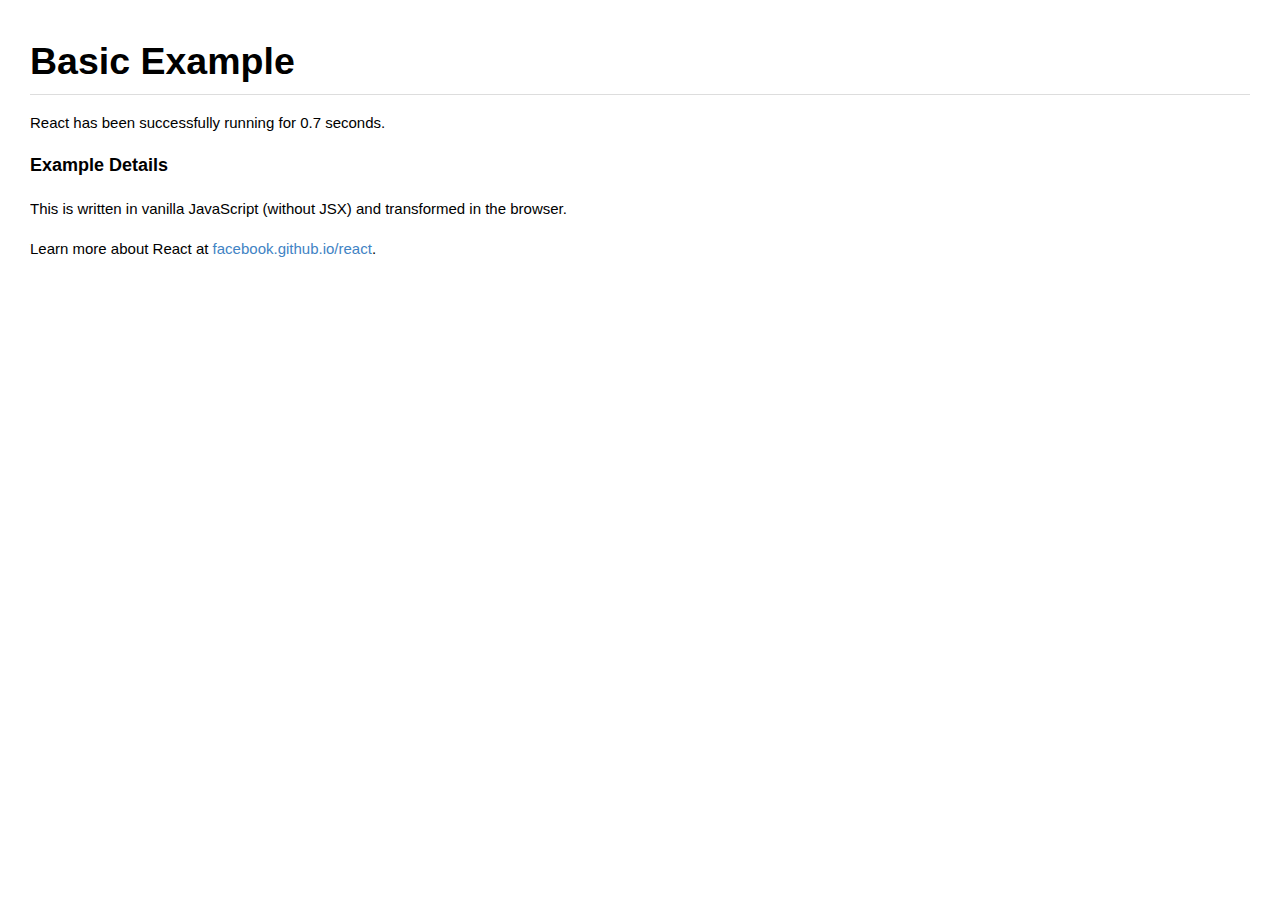
<file: react-15.3.1/examples/basic/index.html>
<!DOCTYPE html>
<html>
  <head>
    <meta charset="utf-8">
    <title>Basic Example</title>
    <link rel="stylesheet" href="../shared/css/base.css" />
  </head>
  <body>
    <h1>Basic Example</h1>
    <div id="container">
      <p>
        To install React, follow the instructions on
        <a href="https://github.com/facebook/react/">GitHub</a>.
      </p>
      <p>
        If you can see this, React is <strong>not</strong> working right.
        If you checked out the source from GitHub make sure to run <code>grunt</code>.
      </p>
    </div>
    <h4>Example Details</h4>
    <p>This is written in vanilla JavaScript (without JSX) and transformed in the browser.</p>
    <p>
      Learn more about React at
      <a href="https://facebook.github.io/react" target="_blank">facebook.github.io/react</a>.
    </p>
    <script src="../../build/react.js"></script>
    <script src="../../build/react-dom.js"></script>
    <script>
      var ExampleApplication = React.createClass({
        render: function() {
          var elapsed = Math.round(this.props.elapsed  / 100);
          var seconds = elapsed / 10 + (elapsed % 10 ? '' : '.0' );
          var message =
            'React has been successfully running for ' + seconds + ' seconds.';

          return React.DOM.p(null, message);
        }
      });

      // Call React.createFactory instead of directly call ExampleApplication({...}) in React.render
      var ExampleApplicationFactory = React.createFactory(ExampleApplication);

      var start = new Date().getTime();
      setInterval(function() {
        ReactDOM.render(
          ExampleApplicationFactory({elapsed: new Date().getTime() - start}),
          document.getElementById('container')
        );
      }, 50);
    </script>
  </body>
</html>
</file>
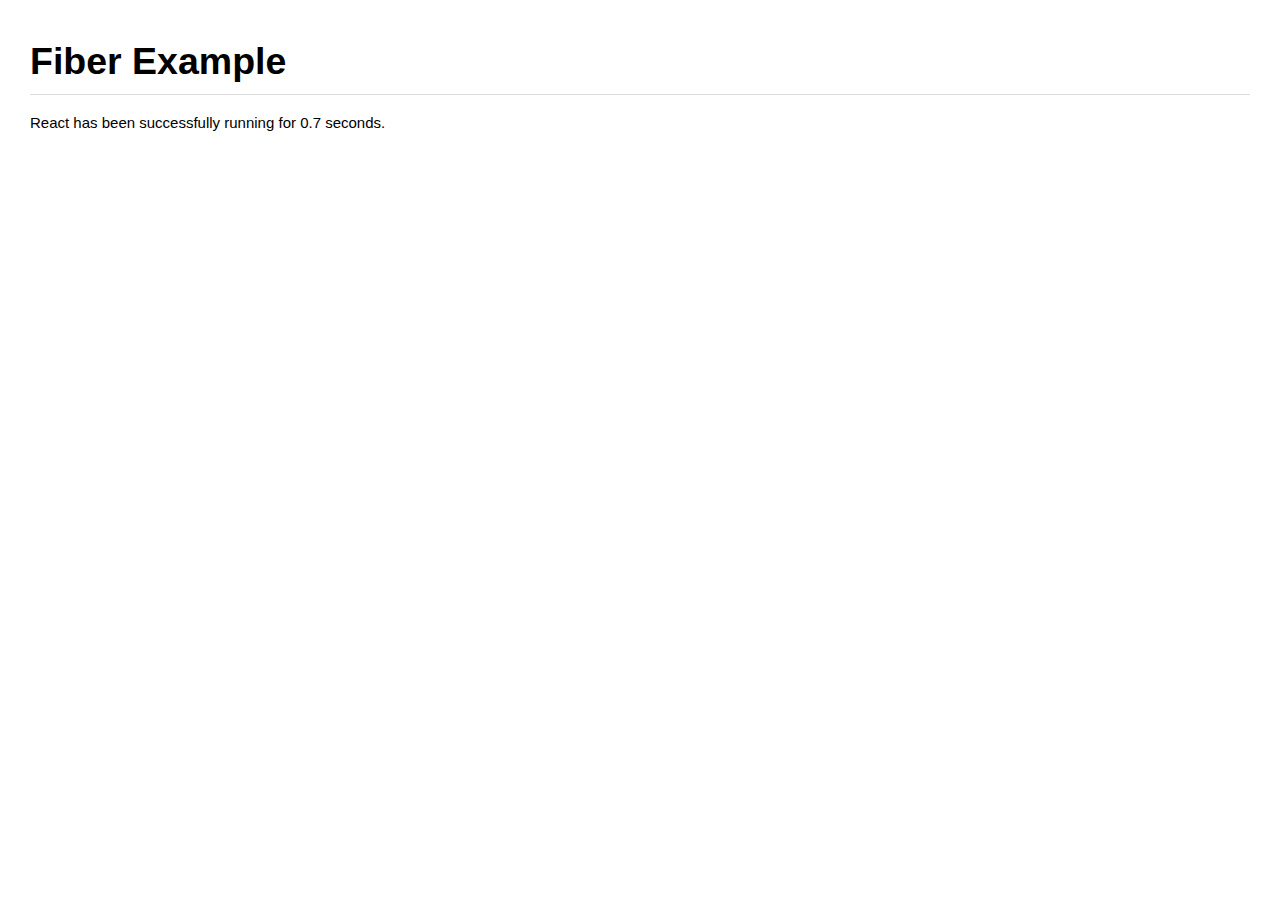
<file: react-15.3.1/examples/fiber/index.html>
<!DOCTYPE html>
<html>
  <head>
    <meta charset="utf-8">
    <title>Fiber Example</title>
    <link rel="stylesheet" href="../shared/css/base.css" />
  </head>
  <body>
    <h1>Fiber Example</h1>
    <div id="container">
      <p>
        To install React, follow the instructions on
        <a href="https://github.com/facebook/react/">GitHub</a>.
      </p>
      <p>
        If you can see this, React is <strong>not</strong> working right.
        If you checked out the source from GitHub make sure to run <code>grunt</code>.
      </p>
    </div>
    <script src="../../build/react.js"></script>
    <script src="../../build/react-dom.js"></script>
    <script>
      function ExampleApplication(props) {
        var elapsed = Math.round(props.elapsed  / 100);
        var seconds = elapsed / 10 + (elapsed % 10 ? '' : '.0' );
        var message =
          'React has been successfully running for ' + seconds + ' seconds.';

        return React.DOM.p(null, message);
      }

      // Call React.createFactory instead of directly call ExampleApplication({...}) in React.render
      var ExampleApplicationFactory = React.createFactory(ExampleApplication);

      var start = new Date().getTime();
      setInterval(function() {
        ReactDOM.render(
          ExampleApplicationFactory({elapsed: new Date().getTime() - start}),
          document.getElementById('container')
        );
      }, 50);
    </script>
  </body>
</html>
</file>
<file: react-15.3.1/examples/shared/css/base.css>
body {
  background: #fff;
  font-family: "Helvetica Neue", Helvetica, Arial, sans-serif;
  font-size: 15px;
  line-height: 1.7;
  margin: 0;
  padding: 30px;
}

a {
  color: #4183c4;
  text-decoration: none;
}

a:hover {
  text-decoration: underline;
}

code {
  background-color: #f8f8f8;
  border: 1px solid #ddd;
  border-radius: 3px;
  font-family: "Bitstream Vera Sans Mono", Consolas, Courier, monospace;
  font-size: 12px;
  margin: 0 2px;
  padding: 0px 5px;
}

h1, h2, h3, h4 {
  font-weight: bold;
  margin: 0 0 15px;
  padding: 0;
}

h1 {
  border-bottom: 1px solid #ddd;
  font-size: 2.5em;
  font-weight: bold;
  margin: 0 0 15px;
  padding: 0;
}

h2 {
  border-bottom: 1px solid #eee;
  font-size: 2em;
}

h3 {
  font-size: 1.5em;
}

h4 {
  font-size: 1.2em;
}

p, ul {
  margin: 15px 0;
}

ul {
  padding-left: 30px;
}
</file>
